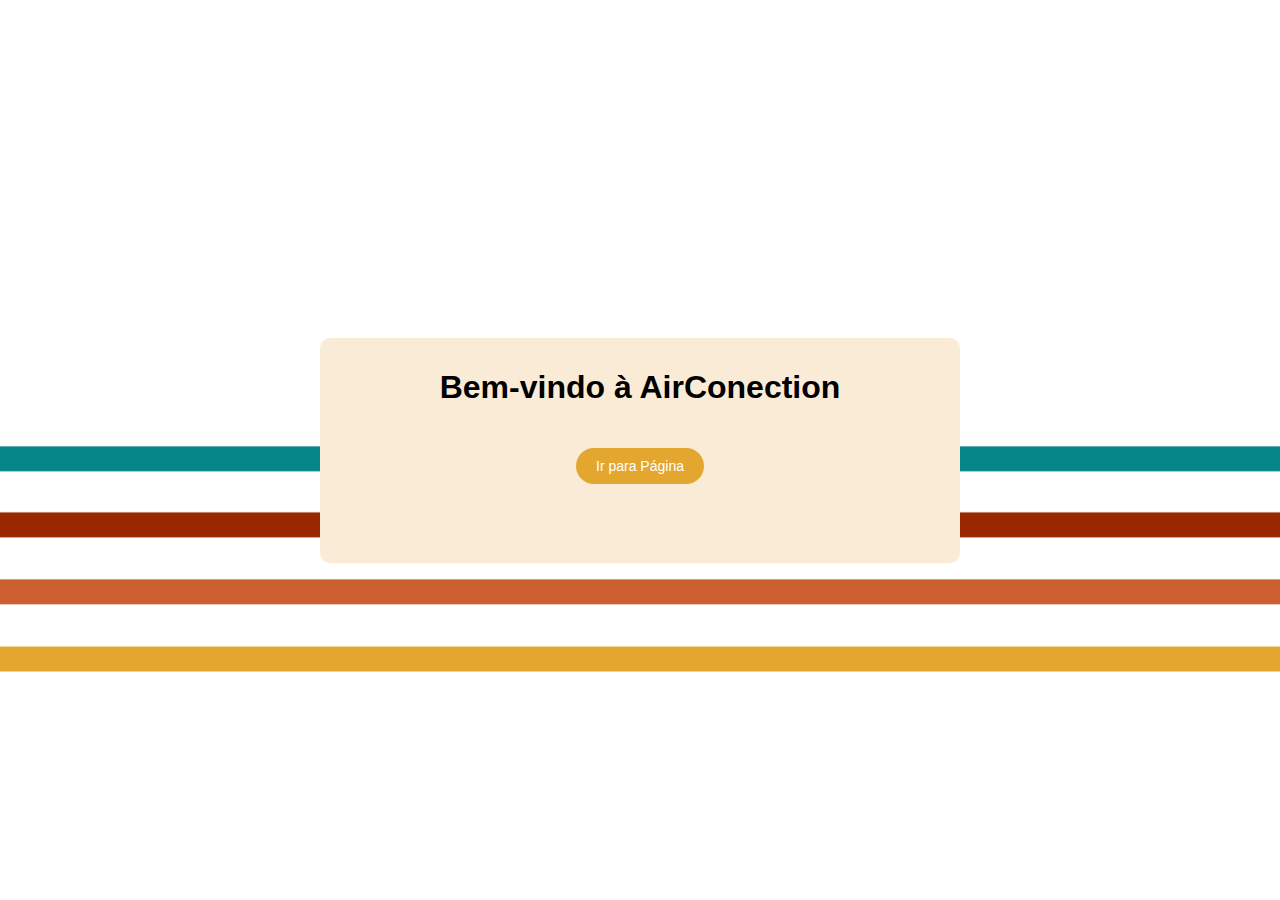
<file: AirConection/index.html>
<!DOCTYPE html>
<html lang="en">
<head>
  <meta charset="UTF-8">
  <meta name="viewport" content="width=device-width, initial-scale=1.0">
  <title>Página Inicial</title>
  <style>
    body {
      display: flex;
      align-items: center;
      justify-content: center;
      height: 100vh;
      margin: 0;
      flex-direction: column; /* Alteração para orientação de coluna */
      text-align: center; /* Alinhamento do texto no centro */
      font-family: Arial, sans-serif;
      background-image: url('f.png');
      background-repeat: no-repeat;
      background-size: cover; /* Para cobrir toda a área da seção */
      background-position: center; /* Para centralizar a imagem */
      
    }

    
    button {
    background-color: #E3A72F;
    color: #fff;
    padding: 10px 20px;
    border: none;
    border-radius: 20px;
    cursor: pointer;
    font-size: 14px;
    }
    
    .bem-sec {
        width: 50%;
        background-color: antiquewhite;
        height: 25%;
        border-radius: 10px;
    }

    .bem-div {
        height: 40%;
        padding: 10px;
    }
  </style>
</head>
<body>
<section class="bem-sec">
    <div class="bem-div">
      <h1>Bem-vindo à AirConection</h1>
    </div>
  <!-- Botão para Ir para a Segunda Página -->
  <button onclick="window.location.href='buze.html'">Ir para Página</button>
</section>
</body>
</html>
</file>
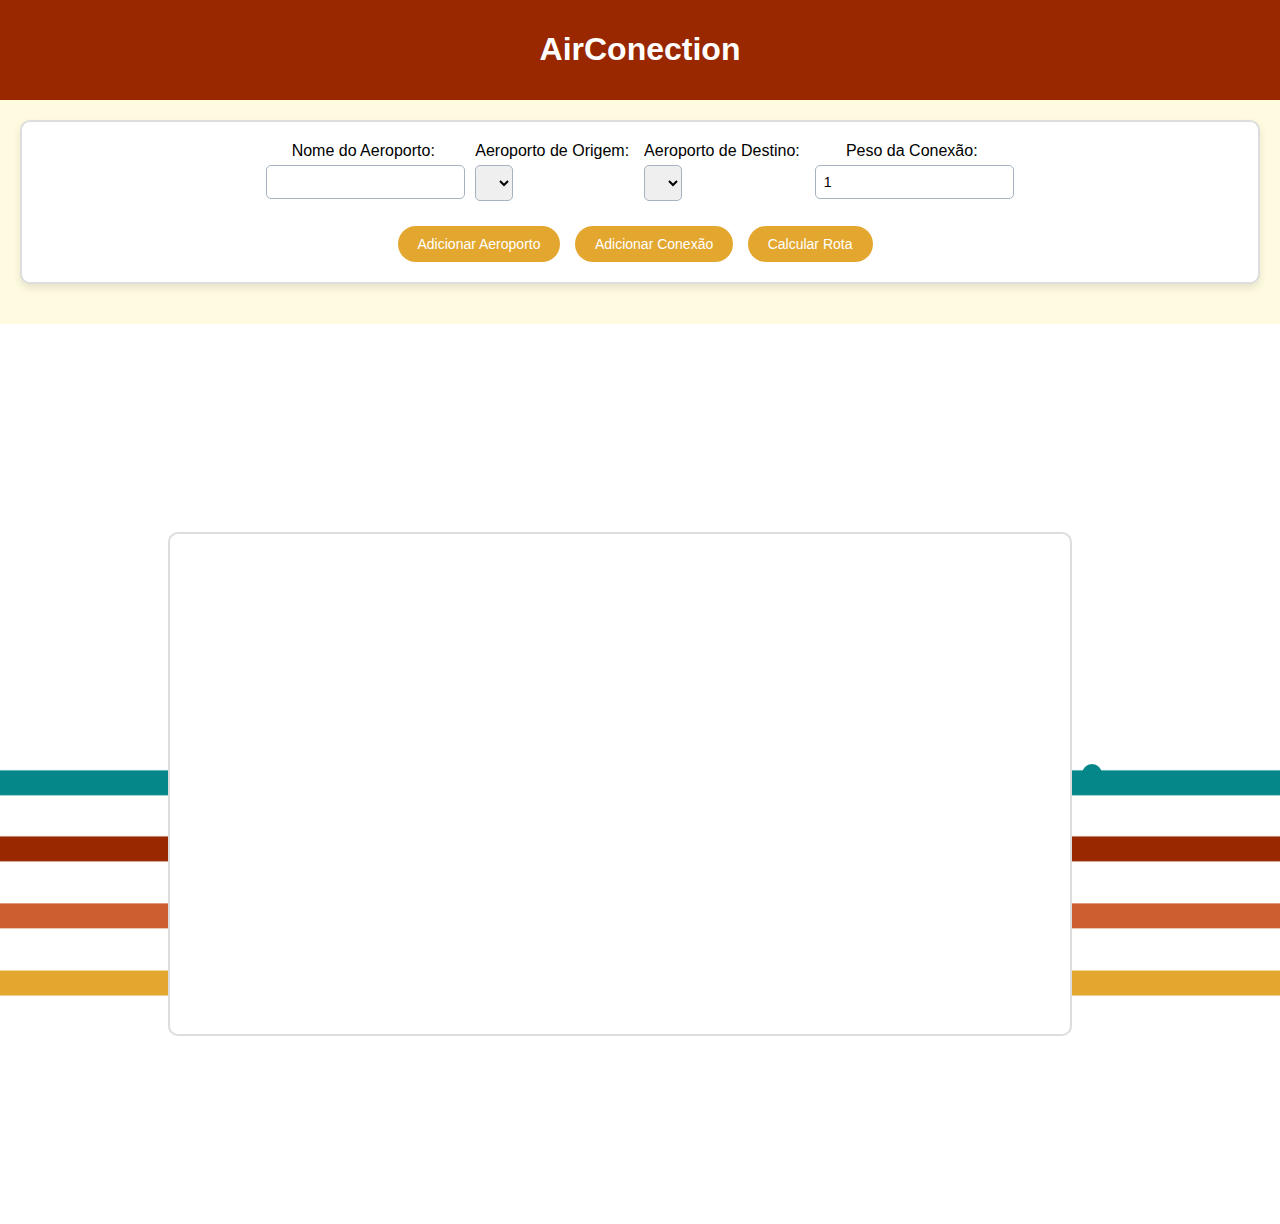
<file: AirConection/buze.html>
<!DOCTYPE html>
<html lang="en">
<head>
  <meta charset="UTF-8">
  <meta name="viewport" content="width=device-width, initial-scale=1.0">
  <title>Linhas Aéreas</title>
  <link rel="stylesheet" type="text/css" href="style.css">
</head>
<body>

  <header>
    <h1>AirConection</h1>
  </header>

  <section id="controles">
    <div class="card">
      <form id="formularioAeroportos">
        <div class="campo-formulario">
          <label for="nomeAeroporto">Nome do Aeroporto:</label>
          <input type="text" id="nomeAeroporto" required>
        </div>
  
        <div class="campo-formulario">
          <label for="origem">Aeroporto de Origem:</label>
          <select id="origem"></select>
        </div>
  
        <div class="campo-formulario">
          <label for="destino">Aeroporto de Destino:</label>
          <select id="destino"></select>
        </div>
  
        <div class="campo-formulario">
          <label for="peso">Peso da Conexão:</label>
          <input type="number" id="peso" min="1" value="1" required>
        </div>
  
        <div class="botoes-formulario">
          <button type="button" onclick="adicionarAeroporto()">Adicionar Aeroporto</button>
          <button type="button" onclick="adicionarConexao()">Adicionar Conexão</button>
          <button type="button" onclick="calcularRota()">Calcular Rota</button>
        </div>
      </form>
    </div>
  </section>
  
  <section id="grafo-section">
    <svg id="grafo" width="900" height="500"></svg>
    <div id="infoRota"></div>
  </section>

  <script src="https://d3js.org/d3.v7.min.js"></script>
  <script>
    class Grafo {
      constructor() {
        this.nos = {};
        this.arestas = [];
      }

      adicionarNo(aeroporto) {
        this.nos[aeroporto] = { x: Math.random() * 900, y: Math.random() * 500 };
      }

      adicionarAresta(origem, destino, peso) {
        this.arestas.push({ origem, destino, peso });
      }

      obterGrafo() {
        return { nos: this.nos, arestas: this.arestas };
      }
    }

    const grafoAereas = new Grafo();
    const formularioAeroportos = document.getElementById('formularioAeroportos');
    const svg = d3.select('#grafo');
    const saidaGrafo = svg.append('g');

    function adicionarAeroporto() {
      const nomeAeroportoInput = document.getElementById('nomeAeroporto');
      const nomeAeroporto = nomeAeroportoInput.value;

      // Adiciona o aeroporto ao grafo
      grafoAereas.adicionarNo(nomeAeroporto);

      // Atualiza a saída do grafo
      atualizarSaidaGrafo();
      atualizarOpcoesAeroportos();

      // Limpa o campo de entrada
      nomeAeroportoInput.value = '';
    }

    function adicionarConexao() {
      const origemSelect = document.getElementById('origem');
      const destinoSelect = document.getElementById('destino');
      const pesoInput = document.getElementById('peso');

      const origem = origemSelect.value;
      const destino = destinoSelect.value;
      const peso = parseFloat(pesoInput.value);

      if (origem !== destino) {
        // Adiciona a conexão ao grafo
        grafoAereas.adicionarAresta(origem, destino, peso);

        // Atualiza a saída do grafo
        atualizarSaidaGrafo();
      } else {
        alert('Aeroportos de origem e destino devem ser diferentes.');
      }
    }

    function calcularRota() {
      const origemSelect = document.getElementById('origem');
      const destinoSelect = document.getElementById('destino');

      const origem = origemSelect.value;
      const destino = destinoSelect.value;

      // Verifica se origem e destino são válidos
      if (!(origem in grafoAereas.nos) || !(destino in grafoAereas.nos)) {
        alert('Aeroportos de origem e destino devem ser válidos.');
        return;
      }

      // Chama a função de Dijkstra para calcular a rota mais curta
      const rotaMaisCurta = dijkstra(grafoAereas, origem, destino);

      exibirRotaMaisCurta(rotaMaisCurta);

      // Inicia a animação do avião ao longo da rota mais curta
      animarAviao(rotaMaisCurta);

      // Exibe a rota no console (pode ser exibida de outra maneira, conforme necessário)
      console.log('Rota mais curta:', rotaMaisCurta);
    }

    function dijkstra(grafo, origem, destino) {
      const nos = Object.keys(grafo.nos);
      const arestas = grafo.arestas;

      const distancia = {};
      const visitado = {};
      const anterior = {};

      nos.forEach((no) => {
        distancia[no] = Infinity;
        visitado[no] = false;
        anterior[no] = null;
      });

      distancia[origem] = 0;

      for (let i = 0; i < nos.length - 1; i++) {
        const u = encontrarNoMenorDistancia(nos, distancia, visitado);
        visitado[u] = true;

        for (const aresta of arestas) {
          if (aresta.origem === u && !visitado[aresta.destino]) {
            const novaDistancia = distancia[u] + aresta.peso;

            if (novaDistancia < distancia[aresta.destino]) {
              distancia[aresta.destino] = novaDistancia;
              anterior[aresta.destino] = u;
            }
          }
        }
      }

      // Constrói a rota mais curta
      const rotaMaisCurta = construirRota(destino, anterior);

      return rotaMaisCurta;
    }

    function encontrarNoMenorDistancia(nos, distancia, visitado) {
      let menorDistancia = Infinity;
      let noMenorDistancia = null;

      for (const no of nos) {
        if (!visitado[no] && distancia[no] < menorDistancia) {
          menorDistancia = distancia[no];
          noMenorDistancia = no;
        }
      }

      return noMenorDistancia;
    }

    function construirRota(destino, anterior) {
      const rota = [];
      let noAtual = destino;

      while (noAtual !== null) {
        rota.unshift(noAtual);
        noAtual = anterior[noAtual];
      }

      return rota;
    }

    function atualizarSaidaGrafo() {
      const grafoAtual = grafoAereas.obterGrafo();

      // Limpa o gráfico antes de recriar
      saidaGrafo.selectAll('*').remove();

      // Adiciona linhas para representar as conexões entre os aeroportos
      const linhas = saidaGrafo.selectAll('line')
        .data(grafoAtual.arestas)
        .enter().append('line')
        .attr('x1', d => grafoAtual.nos[d.origem].x)
        .attr('y1', d => grafoAtual.nos[d.origem].y)
        .attr('x2', d => grafoAtual.nos[d.destino].x)
        .attr('y2', d => grafoAtual.nos[d.destino].y)
        .on('mouseover', mostrarPesoConexao)
        .on('mouseout', esconderPesoConexao);


    // Função para mostrar o peso da conexão ao passar o mouse sobre a linha
function mostrarPesoConexao(event, d) {
  const x = (grafoAtual.nos[d.origem].x + grafoAtual.nos[d.destino].x) / 2;
  const y = (grafoAtual.nos[d.origem].y + grafoAtual.nos[d.destino].y) / 2;

  saidaGrafo.append('text')
    .attr('class', 'pesoConexaoTexto')
    .attr('x', x)
    .attr('y', y)
    .text(` ${d.peso}m`)
    .style('text-anchor', 'middle') // Centraliza o texto
    .style('font-size', '12px')
    .style('fill', 'black');
}

// Função para esconder o peso da conexão ao remover o mouse
function esconderPesoConexao() {
  saidaGrafo.select('.pesoConexaoTexto').remove();
}


      // Adiciona círculos para representar os aeroportos
      const nos = saidaGrafo.selectAll('circle')
        .data(Object.keys(grafoAtual.nos))
        .enter().append('circle')
        .attr('cx', d => grafoAtual.nos[d].x) // Posição x
        .attr('cy', d => grafoAtual.nos[d].y) // Posição y
        .attr('r', 10) // Raio do círculo
        .attr('id', d => d) // Identificador do círculo
        .on('mouseover', expandirCirculo) // Adiciona evento de mouseover
        .on('mouseout', contrairCirculo); // Adiciona evento de mouseout

      // Adiciona eventos de clique para mostrar o nome do aeroporto
      nos.on('click', d => alert(`Aeroporto: ${d}`));

      // Função para expandir o círculo ao passar o mouse
      function expandirCirculo(event, d) {
        d3.select(this).transition().attr('r', 15); // Expandir o raio para 15
        // Adiciona texto com o nome do aeroporto próximo ao círculo
        saidaGrafo.append('text')
          .attr('class', 'nomeAeroportoTexto')
          .attr('x', grafoAtual.nos[d].x)
          .attr('y', grafoAtual.nos[d].y - 20) // Posiciona o texto acima do círculo
          .text(d)
          .style('text-anchor', 'middle'); // Centraliza o texto
      }

      // Função para contrair o círculo ao remover o mouse
      function contrairCirculo(event, d) {
        d3.select(this).transition().attr('r', 10); // Contrair o raio de volta para 10
        // Remove o texto do nome do aeroporto
        saidaGrafo.select('.nomeAeroportoTexto').remove();
      }
    }

    function atualizarOpcoesAeroportos() {
      const origemSelect = document.getElementById('origem');
      const destinoSelect = document.getElementById('destino');

      // Limpa as opções existentes
      origemSelect.innerHTML = '';
      destinoSelect.innerHTML = '';

      // Adiciona as opções com os nomes dos aeroportos
      Object.keys(grafoAereas.nos).forEach(aeroporto => {
        const origemOption = document.createElement('option');
        origemOption.value = aeroporto;
        origemOption.textContent = aeroporto;

        const destinoOption = document.createElement('option');
        destinoOption.value = aeroporto;
        destinoOption.textContent = aeroporto;

        origemSelect.appendChild(origemOption);
        destinoSelect.appendChild(destinoOption);
      });
    }

    function exibirRotaMaisCurta(rotaMaisCurta) {
      const infoRota = document.getElementById('infoRota');
      infoRota.innerHTML = `Rota mais curta: ${rotaMaisCurta.join(' > ')}`;
    }


   // Função para animar o avião ao longo do caminho da rota mais curta
function animarAviao(rotaMaisCurta) {
  const aviao = svg.append('image')
    .attr('x', grafoAereas.nos[rotaMaisCurta[0]].x - 8) // Ajuste para centralizar a imagem
    .attr('y', grafoAereas.nos[rotaMaisCurta[0]].y - 8) // Ajuste para centralizar a imagem
    .attr('width', 20)
    .attr('height', 20)
    .attr('href', 'https://assets.stickpng.com/images/59cfc015d3b1936210a5ddb4.png'); // Substitua pelo caminho da sua imagem

  function animacaoAviao(index) {
    aviao.transition()
      .duration(3000) // Duração da animação em milissegundos
      .attr('x', grafoAereas.nos[rotaMaisCurta[index]].x - 8) // Ajuste para centralizar a imagem
      .attr('y', grafoAereas.nos[rotaMaisCurta[index]].y - 8) // Ajuste para centralizar a imagem
      .on('end', function () {
        if (index < rotaMaisCurta.length - 1) {
          animacaoAviao(index + 1);
        } else {
          // A animação está completa, remova o avião
          aviao.remove();
        }
      });
  }

  animacaoAviao(1); // Inicia a animação a partir do segundo ponto da rota
}


  </script>

</body>
</html>
</file>
<file: AirConection/style.css>
.card {
    border: 2px solid #ddd;
    border-radius: 10px;
    padding: 20px;
    background-color: #fff;
    box-shadow: 0 4px 8px rgba(0, 0, 0, 0.1);
    margin-bottom: 20px;
  }
  
  .campo-formulario {
    margin-bottom: 10px;
  }
  
  .campo-formulario label,
  .campo-formulario select,
  .campo-formulario input {
    display: block;
    margin-bottom: 5px;
  }
  
  .botoes-formulario button {
    margin-right: 10px;
  }
#grafo {
    font-family: Arial, sans-serif;
    margin-top: 20px;
    border: 2px solid #ddd; 
  }

  circle {
    fill: #058789;
    stroke: white;
    stroke-width: 2px;
    cursor: pointer; 
  }

  line {
    stroke: #ccc;
    stroke-width: 2px;
  }

  .nomeAeroportoTexto {
    font-size: 12px;
  }
  body {
    font-family: Arial, sans-serif;
    margin: 0;
    padding: 0;
  }
  
  header {
    background-color: #992800;
    color: #fff;
    text-align: center;
    padding: 10px;
  }
  form {
    display: flex;
    flex-wrap: wrap;
    justify-content: center;
    gap: 10px;
  }
  input[type="text"],
  input[type="number"] {
  padding: 8px;
  border: 1px solid #A5B2C2;
  border-radius: 5px; 
  font-size: 14px;
  transition: border-color 0.3s; 
}


input[type="text"]:hover,
input[type="number"]:hover,
input[type="text"]:focus,
input[type="number"]:focus,
input[type="text"]:active,
input[type="number"]:active {
  border-color: #3498db; 
}

  button {
    background-color: #E3A72F;
    color: #fff;
    padding: 10px 20px;
    border: none;
    border-radius: 20px;
    cursor: pointer;
    font-size: 14px;
  }
  
  select {
    padding: 8px;
    border: 1px solid #A5B2C2;
    border-radius: 5px; 
    font-size: 14px;
    transition: border-color 0.3s; 
  }
  
  select:hover,
  select:focus {
    border-color: #E3A72F; 
  }
  
 
  select option {
    background-color: #fff; 
    transition: background-color 0.3s; 
  }
  
  select option:hover {
    background-color: #3498db; 
    color: #fff; 
  }
  
  
  button:hover {
    background-color: #a37a29;
  }
  
  
  select:hover {
    border: 1px solid #3498db;
  }
  
  #controles {
    background-color: #FFFBE1; 
    padding: 20px;
    text-align: center;
  }
  
  form {
    display: flex;
    flex-wrap: wrap;
    justify-content: center;
    gap: 10px;
  }
  
  form label {
    margin-right: 5px;
  }
  
  #grafo-section {
    display: flex;
    justify-content: center;
    align-items: center;
    height: 100vh;
    background-image: url('f.png');
    background-size: cover; /* Para cobrir toda a área da seção */
    background-position: center; /* Para centralizar a imagem */
    background-repeat: no-repeat; /* Para evitar repetição da imagem */
    
  }
  
  #grafo {
    border: 2px solid #ddd;
    background-color: #fff;
    border-radius: 10px;
  }
  
  #infoRota {
    text-align: center;
    margin-top: 20px;
    background-color: #058789;
    padding: 10px;
    margin: 10px;
    border-radius: 10px;
    color: #fff;
  }
</file>
